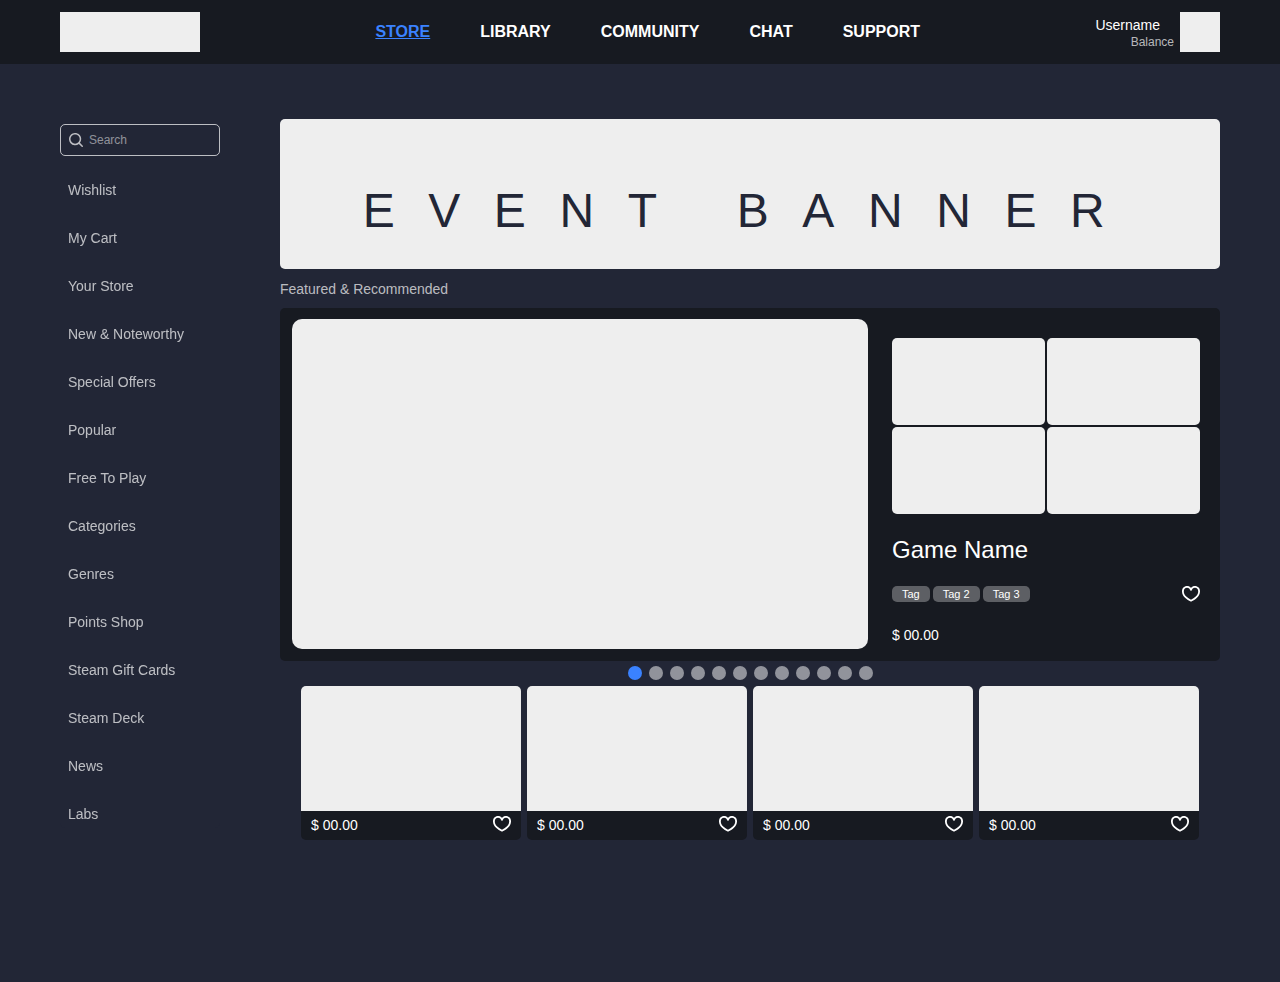
<file: index.html>
<!DOCTYPE html>
<html lang="en">
<head>
    <meta charset="UTF-8">
    <meta name="viewport" content="width=device-width, initial-scale=1.0">
    <title>Store</title>
    <link rel="stylesheet" href="style.css">
</head>
<body>
    <div id="root"></div>
    <script src="script.js"></script>
</body>
</html>
</file>
<file: style.css>
:root {
    --background: #222636;
    --secondary-text: #FFFFFF;
    --primary-text: #FFFFFF;
    --darker-text: #FFFFFF;
    --box: #171A21;
    --brand: #3A82FF;
    --dark-text: #FFFFFF;
    --fill-0: white;
}

body {
    background-color: var(--background);
    color: var(--primary-text);
    font-family: 'IBM Plex Sans', sans-serif;
    margin: 0;
}

#root {
    width: 100%;
    height: 100vh;
    display: flex;
    flex-direction: column;
}

.store-container {
    background-color: #222636;
    position: relative;
    width: 100%;
    height: 100%;
}

.page-container {
    position: absolute;
    bottom: 0;
    left: 0;
    overflow: clip;
    right: 0;
    top: 6.517%;
}

.main-content {
    position: absolute;
    bottom: 0;
    box-sizing: border-box;
    display: flex;
    flex-direction: column;
    align-items: center;
    justify-content: space-between;
    overflow: clip;
    padding: 0;
    top: 0;
    transform: translateX(-50%);
    left: calc(50% + 110px);
}

.main-content-inner {
    flex-basis: 0;
    box-sizing: border-box;
    display: flex;
    flex-direction: column;
    flex-grow: 1;
    align-items: center;
    justify-content: space-between;
    min-height: 1px;
    min-width: 1px;
    padding: 60px 0;
    position: relative;
    flex-shrink: 0;
    width: 100%;
}

.banner {
    background-position: center;
    background-size: cover;
    background-repeat: no-repeat;
    height: 150px;
    overflow: clip;
    position: relative;
    border-radius: 5px;
    flex-shrink: 0;
    width: 940px;
    background-image: url([data-uri]);
}

.banner-text {
    position: absolute;
    font-family: 'IBM Plex Sans', sans-serif;
    font-weight: 300;
    line-height: 0;
    font-style: normal;
    color: #222636;
    font-size: 48px;
    text-align: center;
    white-space: nowrap;
    letter-spacing: 33.6px;
    transform: translateX(-50%);
    top: calc(50% - 31px);
    left: calc(50% + 0.5px);
}

.featured-section {
    box-sizing: border-box;
    display: flex;
    flex-direction: row;
    align-items: center;
    justify-content: center;
    padding: 0;
    position: relative;
    flex-shrink: 0;
}

.nav-arrow {
    height: 128px;
    position: relative;
    flex-shrink: 0;
    width: 32px;
}

.featured-content {
    box-sizing: border-box;
    display: flex;
    flex-direction: column;
    gap: 5px;
    align-items: center;
    justify-content: flex-start;
    padding: 0;
    position: relative;
    flex-shrink: 0;
    width: 940px;
}

.featured-title {
    font-family: 'IBM Plex Sans', sans-serif;
    font-weight: 400;
    line-height: 0;
    min-width: 100%;
    font-style: normal;
    position: relative;
    flex-shrink: 0;
    font-size: 14px;
    color: rgba(255,255,255,0.7);
    text-align: left;
    width: -moz-min-content;
    width: min-content;
}

.featured-display {
    aspect-ratio: 940/353;
    background-color: #171a21;
    overflow: clip;
    position: relative;
    border-radius: 5px;
    flex-shrink: 0;
    width: 100%;
}

.featured-display-inner {
    position: absolute;
    box-sizing: border-box;
    display: flex;
    flex-direction: row;
    align-items: center;
    justify-content: space-between;
    left: 0;
    padding: 0 12px;
    top: 0;
    width: 940px;
}

.featured-image-main {
    background-position: center;
    background-size: cover;
    background-repeat: no-repeat;
    height: 330px;
    border-radius: 10px;
    flex-shrink: 0;
    width: 576px;
    background-image: url([data-uri]);
}

.featured-info {
    background-color: #171a21;
    box-sizing: border-box;
    display: flex;
    flex-direction: column;
    height: 353px;
    align-items: flex-start;
    justify-content: space-between;
    padding: 30px 8px 10px;
    position: relative;
    flex-shrink: 0;
    width: 324px;
}

.thumbnail-grid {
    box-sizing: border-box;
    gap: 2px;
    display: grid;
    grid-template-columns: repeat(2, minmax(0px, 1fr));
    grid-template-rows: repeat(2, minmax(0px, 1fr));
    height: 176px;
    overflow: clip;
    padding: 0;
    position: relative;
    flex-shrink: 0;
    width: 100%;
}

.thumbnail {
    background-position: center;
    background-size: cover;
    background-repeat: no-repeat;
    height: 87px;
    border-radius: 5px;
    flex-shrink: 0;
    width: 153px;
    background-image: url([data-uri]);
}

.game-title {
    font-family: 'IBM Plex Sans', sans-serif;
    font-weight: 500;
    line-height: 1;
    font-style: normal;
    position: relative;
    flex-shrink: 0;
    color: #ffffff;
    font-size: 24px;
    text-align: left;
    width: 100%;
}

.game-info {
    box-sizing: border-box;
    display: flex;
    flex-direction: column;
    gap: 10px;
    align-items: flex-start;
    justify-content: flex-start;
    padding: 0;
    position: relative;
    flex-shrink: 0;
    width: 100%;
}

.tags-and-wishlist {
    box-sizing: border-box;
    display: flex;
    flex-direction: row;
    align-items: flex-start;
    justify-content: space-between;
    padding: 0;
    position: relative;
    flex-shrink: 0;
    width: 100%;
}

.tags {
    box-sizing: border-box;
    display: flex;
    flex-direction: row;
    gap: 3px;
    align-items: center;
    justify-content: flex-start;
    overflow: clip;
    padding: 0;
    position: relative;
    flex-shrink: 0;
}

.tag {
    background-color: rgba(255,255,255,0.3);
    box-sizing: border-box;
    display: flex;
    flex-direction: row;
    gap: 10px;
    align-items: center;
    justify-content: center;
    padding: 2px 10px;
    position: relative;
    border-radius: 5px;
    flex-shrink: 0;
    color: #ffffff;
    font-size: 11px;
}

.wishlist-button {
    display: block;
    cursor: pointer;
    overflow: visible;
    position: relative;
    flex-shrink: 0;
    width: 18px;
    height: 18px;
    border: none;
    background: none;
    padding: 0;
}

.price-and-platform {
    box-sizing: border-box;
    display: flex;
    flex-direction: row;
    align-items: center;
    justify-content: space-between;
    overflow: clip;
    padding: 0;
    position: relative;
    flex-shrink: 0;
    width: 100%;
}

.price {
    font-family: 'IBM Plex Sans', sans-serif;
    font-weight: 400;
    line-height: 1;
    font-style: normal;
    position: relative;
    flex-shrink: 0;
    color: #ffffff;
    font-size: 14px;
    text-align: left;
    white-space: nowrap;
}

.platform-icons {
    position: relative;
    flex-shrink: 0;
    width: 18px;
    height: 18px;
}

.slideshow-controls {
    box-sizing: border-box;
    cursor: pointer;
    display: flex;
    flex-direction: row;
    gap: 7px;
    align-items: center;
    justify-content: center;
    overflow: clip;
    padding: 0;
    position: relative;
    flex-shrink: 0;
}

.slideshow-button {
    background-color: rgba(255,255,255,0.5);
    display: block;
    position: relative;
    border-radius: 999px;
    flex-shrink: 0;
    width: 14px;
    height: 14px;
    border: none;
    padding: 0;
    cursor: pointer;
}

.slideshow-button.active {
    background-color: #3a82ff;
}

.game-cards-section {
    box-sizing: border-box;
    display: flex;
    flex-direction: row;
    align-items: center;
    justify-content: center;
    padding: 0;
    position: relative;
    flex-shrink: 0;
}

.game-cards-container {
    box-sizing: border-box;
    display: flex;
    flex-direction: row;
    gap: 6px;
    align-items: flex-start;
    justify-content: center;
    overflow: clip;
    padding: 0;
    position: relative;
    flex-shrink: 0;
    width: 940px;
}

.game-card {
    height: 154px;
    overflow: clip;
    position: relative;
    border-radius: 5px;
    flex-shrink: 0;
    width: 220px;
}

.game-card-bar {
    position: absolute;
    background-color: #171a21;
    bottom: 0;
    box-sizing: border-box;
    display: flex;
    flex-direction: row;
    align-items: center;
    justify-content: space-between;
    left: 0;
    padding: 0 10px;
    right: 0;
    top: 81.169%;
}

.game-card-image {
    position: absolute;
    aspect-ratio: 220/125;
    background-position: center;
    background-size: cover;
    background-repeat: no-repeat;
    bottom: 18.831%;
    top: 0;
    transform: translateX(-50%);
    left: calc(50% - 0.0241699px);
    background-image: url([data-uri]);
}

.side-panel {
    position: absolute;
    bottom: 0;
    left: 0;
    pointer-events: none;
    top: 0;
}

.side-panel-inner {
    height: 982px;
    overflow: clip;
    pointer-events: auto;
    position: sticky;
    top: 0;
    width: 220px;
}

.side-menu {
    position: absolute;
    bottom: 0;
    left: 60px;
    pointer-events: none;
    top: 124px;
    height: calc(100% - 124px);
}

.side-menu-inner {
    background-color: #222636;
    box-sizing: border-box;
    display: flex;
    flex-direction: column;
    gap: 20px;
    align-items: flex-start;
    justify-content: flex-start;
    padding: 0;
    pointer-events: auto;
    border-radius: 5px;
    position: sticky;
    top: 0;
    width: 160px;
}

.search-bar {
    cursor: pointer;
    position: relative;
    border-radius: 5px;
    flex-shrink: 0;
    width: 160px;
    border: 1px solid rgba(255,255,255,0.7);
    background: none;
    padding: 8px;
    display: flex;
    align-items: center;
    gap: 6px;
}

.search-icon {
    position: relative;
    flex-shrink: 0;
    width: 14px;
    height: 14px;
}

.search-text {
    font-family: 'IBM Plex Sans', sans-serif;
    font-weight: 400;
    line-height: 1;
    font-style: normal;
    position: relative;
    flex-shrink: 0;
    font-size: 12px;
    color: rgba(255,255,255,0.5);
    text-align: left;
    white-space: nowrap;
}

.side-tab {
    box-sizing: border-box;
    cursor: pointer;
    display: flex;
    flex-direction: row;
    align-items: center;
    justify-content: space-between;
    overflow: visible;
    padding: 6px 8px;
    position: relative;
    border-radius: 5px;
    flex-shrink: 0;
    width: 160px;
    background: none;
    border: none;
    font-family: 'IBM Plex Sans', sans-serif;
    font-size: 14px;
    color: rgba(255,255,255,0.7);
    text-align: left;
}

.nav-bar {
    background-color: #171a21;
    box-sizing: border-box;
    display: flex;
    height: 64px;
    align-items: center;
    justify-content: space-between;
    pointer-events: auto;
    padding: 0 60px;
    position: sticky;
    top: 0;
}

.logo {
    height: 40px;
    position: relative;
    flex-shrink: 0;
    width: 160px;
}

.logo-image {
    background-size: 124.31% 100%;
    position: absolute;
    aspect-ratio: 140/40;
    background-position: 64.69% 0%;
    background-repeat: no-repeat;
    bottom: 0;
    left: 0;
    top: 0;
    background-image: url([data-uri]);
}

.top-menu {
    box-sizing: border-box;
    display: flex;
    flex-direction: row;
    gap: 50px;
    align-items: center;
    justify-content: flex-start;
    padding: 0;
    position: relative;
    flex-shrink: 0;
}

.top-menu-tab {
    box-sizing: border-box;
    display: flex;
    flex-direction: row;
    gap: 10px;
    align-items: center;
    justify-content: center;
    padding: 0;
    position: relative;
    flex-shrink: 0;
    font-family: 'IBM Plex Sans', sans-serif;
    font-weight: 700;
    font-size: 16px;
    text-transform: uppercase;
    color: #ffffff;
    cursor: pointer;
}

.top-menu-tab.active {
    color: #3a82ff;
    text-decoration: underline;
}

.user-section {
    box-sizing: border-box;
    display: flex;
    flex-direction: row;
    gap: 5px;
    align-items: flex-start;
    justify-content: flex-end;
    padding: 0;
    position: relative;
    flex-shrink: 0;
}

.notification-bell {
    height: 17px;
    position: relative;
    flex-shrink: 0;
    width: 15px;
}

.user-info {
    box-sizing: border-box;
    display: flex;
    flex-direction: row;
    gap: 6px;
    align-items: flex-start;
    justify-content: flex-start;
    padding: 0;
    position: relative;
    flex-shrink: 0;
}

.user-details {
    box-sizing: border-box;
    display: flex;
    flex-direction: column;
    gap: 4px;
    align-items: flex-end;
    justify-content: center;
    padding: 0;
    position: relative;
    align-self: stretch;
    flex-shrink: 0;
}

.username-dropdown {
    box-sizing: border-box;
    display: flex;
    flex-direction: row;
    gap: 2px;
    align-items: flex-end;
    justify-content: flex-end;
    padding: 0;
    position: relative;
    flex-shrink: 0;
    width: 100%;
}

.username {
    font-family: 'IBM Plex Sans', sans-serif;
    font-weight: 500;
    line-height: 1;
    font-style: normal;
    position: relative;
    flex-shrink: 0;
    color: #ffffff;
    font-size: 14px;
    white-space: nowrap;
    text-align: right;
}

.dropdown-arrow {
    height: 16px;
    position: relative;
    flex-shrink: 0;
    width: 12px;
}

.balance {
    font-family: 'IBM Plex Sans', sans-serif;
    font-weight: 400;
    line-height: 1;
    font-style: normal;
    position: relative;
    flex-shrink: 0;
    font-size: 12px;
    color: rgba(255,255,255,0.7);
    text-align: right;
    width: 100%;
}

.avatar {
    background-position: center;
    background-size: cover;
    background-repeat: no-repeat;
    flex-shrink: 0;
    width: 40px;
    height: 40px;
    background-image: url([data-uri]);
}
</file>
